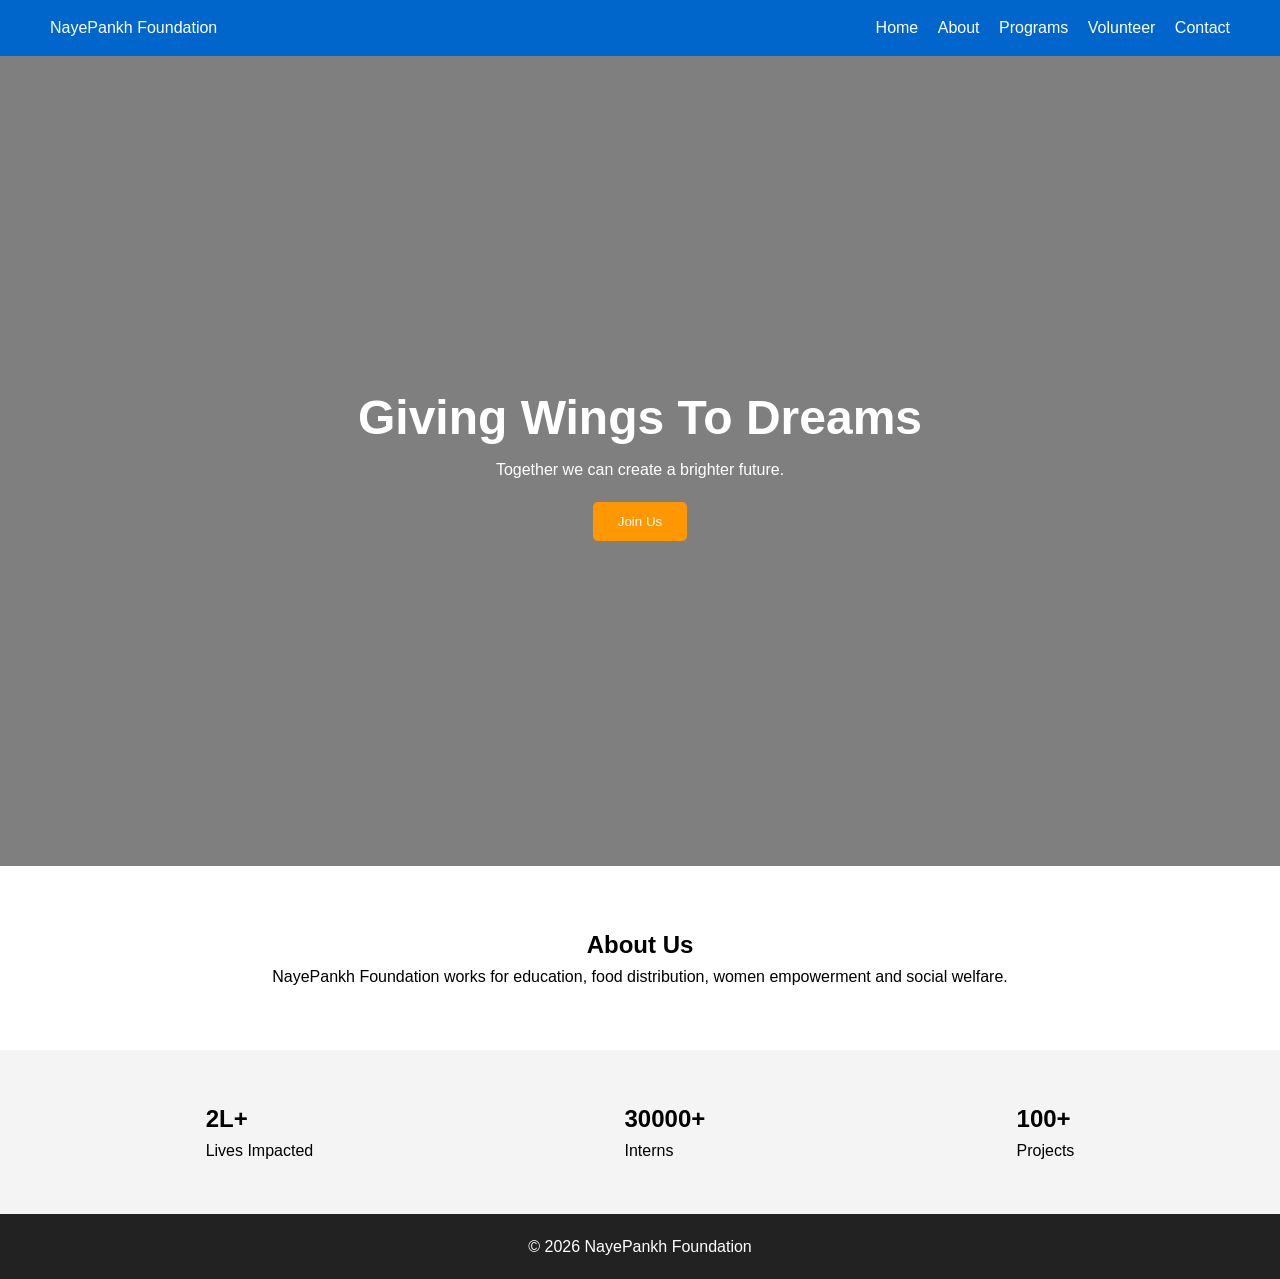
<file: index.html>
<!DOCTYPE html>
<html lang="en">
<head>
<meta charset="UTF-8">
<meta name="viewport" content="width=device-width, initial-scale=1.0">
<title>NayePankh Foundation</title>
<link rel="stylesheet" href="style.css">
</head>
<body>

<header>
<div class="logo">NayePankh Foundation</div>

<nav>
<a href="index.html">Home</a>
<a href="about.html">About</a>
<a href="programs.html">Programs</a>
<a href="volunteer.html">Volunteer</a>
<a href="contact.html">Contact</a>
</nav>
</header>

<section class="hero">
<h1>Giving Wings To Dreams</h1>
<p>Together we can create a brighter future.</p>
<button onclick="showMessage()">Join Us</button>
</section>

<section class="about">
<h2>About Us</h2>
<p>NayePankh Foundation works for education, food distribution, women empowerment and social welfare.</p>
</section>

<section class="stats">
<div>
<h2>2L+</h2>
<p>Lives Impacted</p>
</div>

<div>
<h2>30000+</h2>
<p>Interns</p>
</div>

<div>
<h2>100+</h2>
<p>Projects</p>
</div>
</section>

<footer>
<p>© 2026 NayePankh Foundation</p>
</footer>

<script src="script.js"></script>
</body>
  </html>
</file>
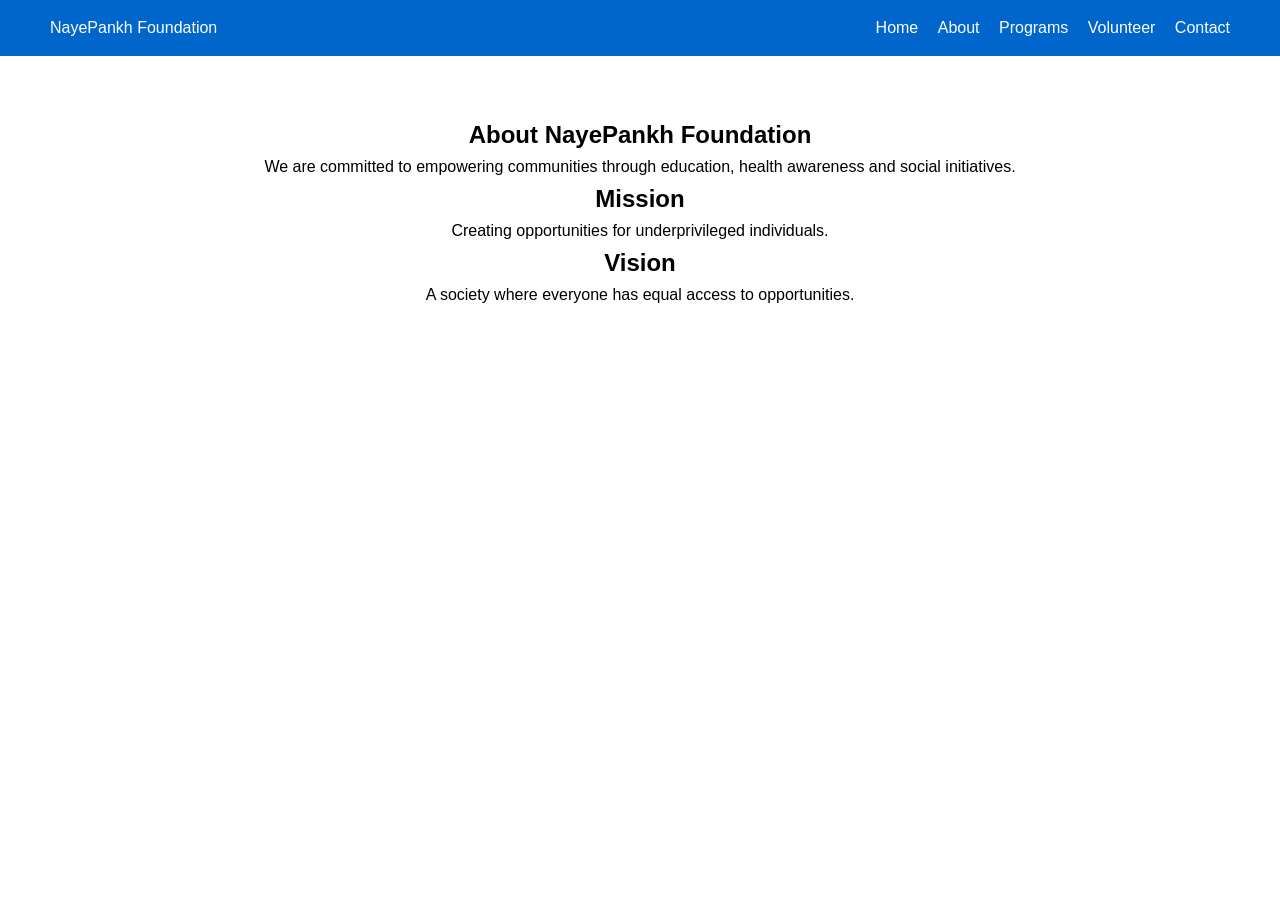
<file: about.html>
<!DOCTYPE html>
<html>
<head>
<title>About Us</title>
<link rel="stylesheet" href="style.css">
</head>
<body>

<header>
<div class="logo">NayePankh Foundation</div>
<nav>
<a href="index.html">Home</a>
<a href="about.html">About</a>
<a href="programs.html">Programs</a>
<a href="volunteer.html">Volunteer</a>
<a href="contact.html">Contact</a>
</nav>
</header>

<section class="about">
<h1>About NayePankh Foundation</h1>
<p>We are committed to empowering communities through education, health awareness and social initiatives.</p>

<h2>Mission</h2>
<p>Creating opportunities for underprivileged individuals.</p>

<h2>Vision</h2>
<p>A society where everyone has equal access to opportunities.</p>
</section>

</body>
</html>
</file>
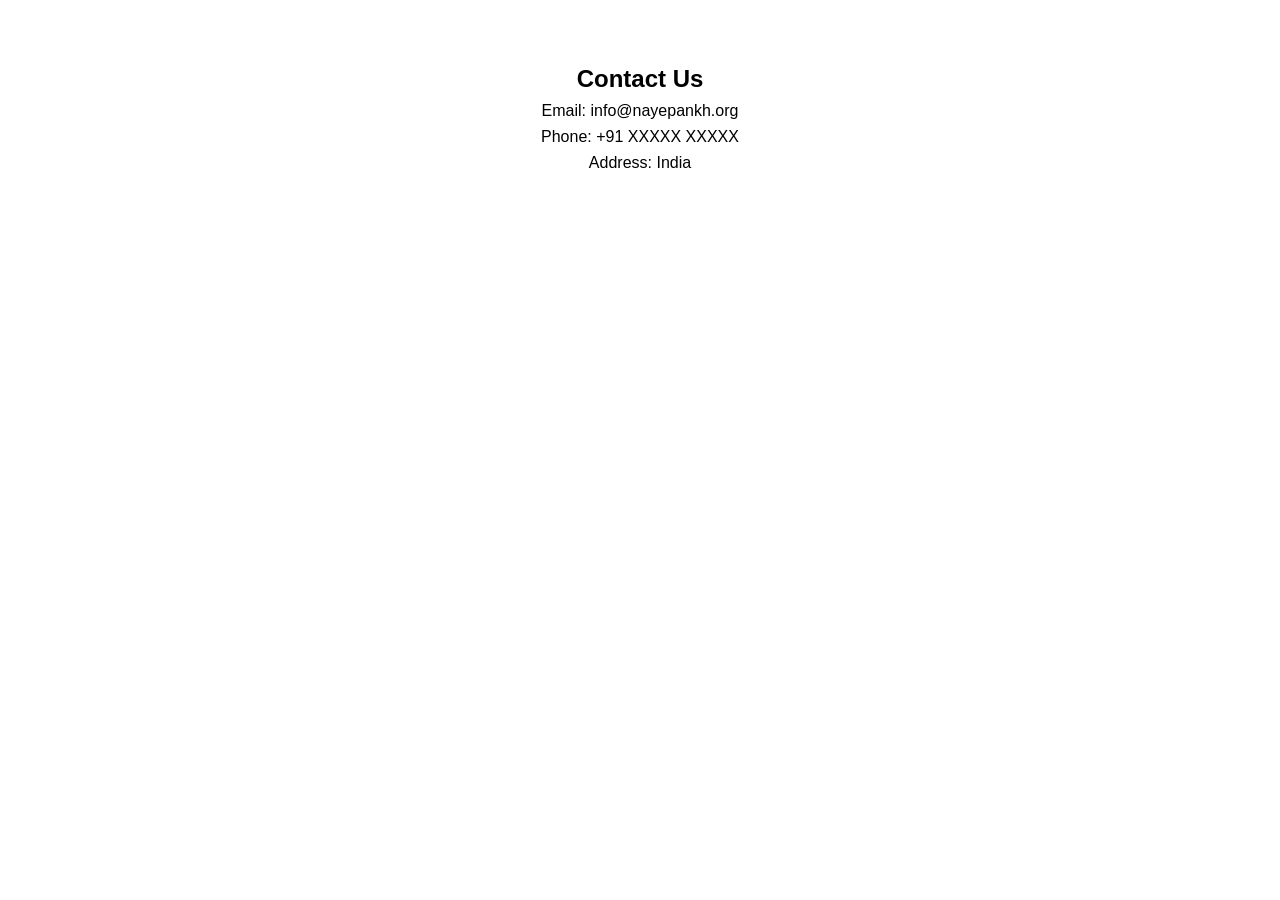
<file: contact.html>
<!DOCTYPE html>
<html>
<head>
<title>Contact</title>
<link rel="stylesheet" href="style.css">
</head>
<body>

<section class="about">
<h1>Contact Us</h1>

<p>Email: info@nayepankh.org</p>

<p>Phone: +91 XXXXX XXXXX</p>

<p>Address: India</p>

</section>

</body>
</html>
</file>
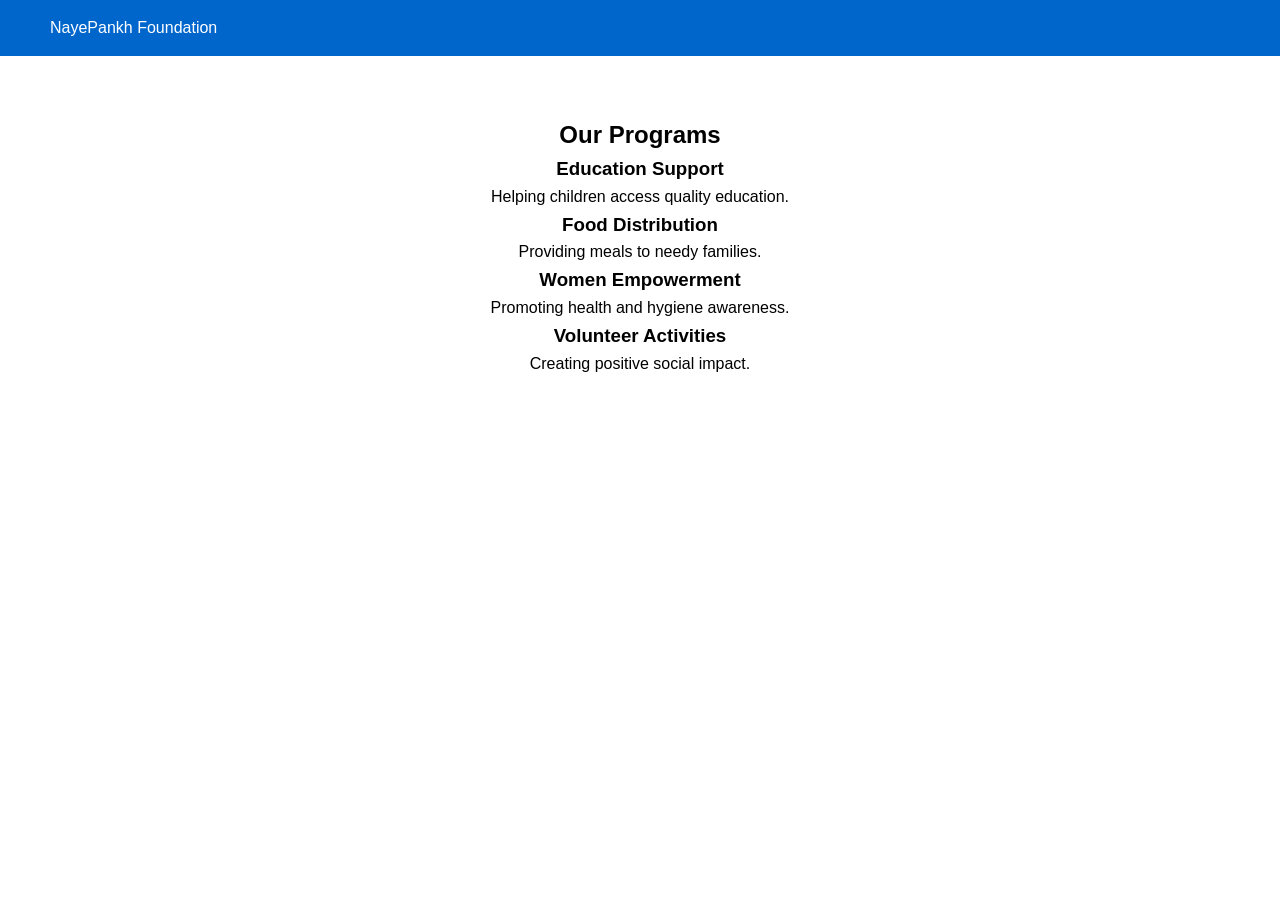
<file: programs.html>
<!DOCTYPE html>
<html>
<head>
<title>Programs</title>
<link rel="stylesheet" href="style.css">
</head>
<body>

<header>
<div class="logo">NayePankh Foundation</div>
</header>

<section class="about">
<h1>Our Programs</h1>

<h3>Education Support</h3>
<p>Helping children access quality education.</p>

<h3>Food Distribution</h3>
<p>Providing meals to needy families.</p>

<h3>Women Empowerment</h3>
<p>Promoting health and hygiene awareness.</p>

<h3>Volunteer Activities</h3>
<p>Creating positive social impact.</p>
</section>

</body>
</html>
</file>
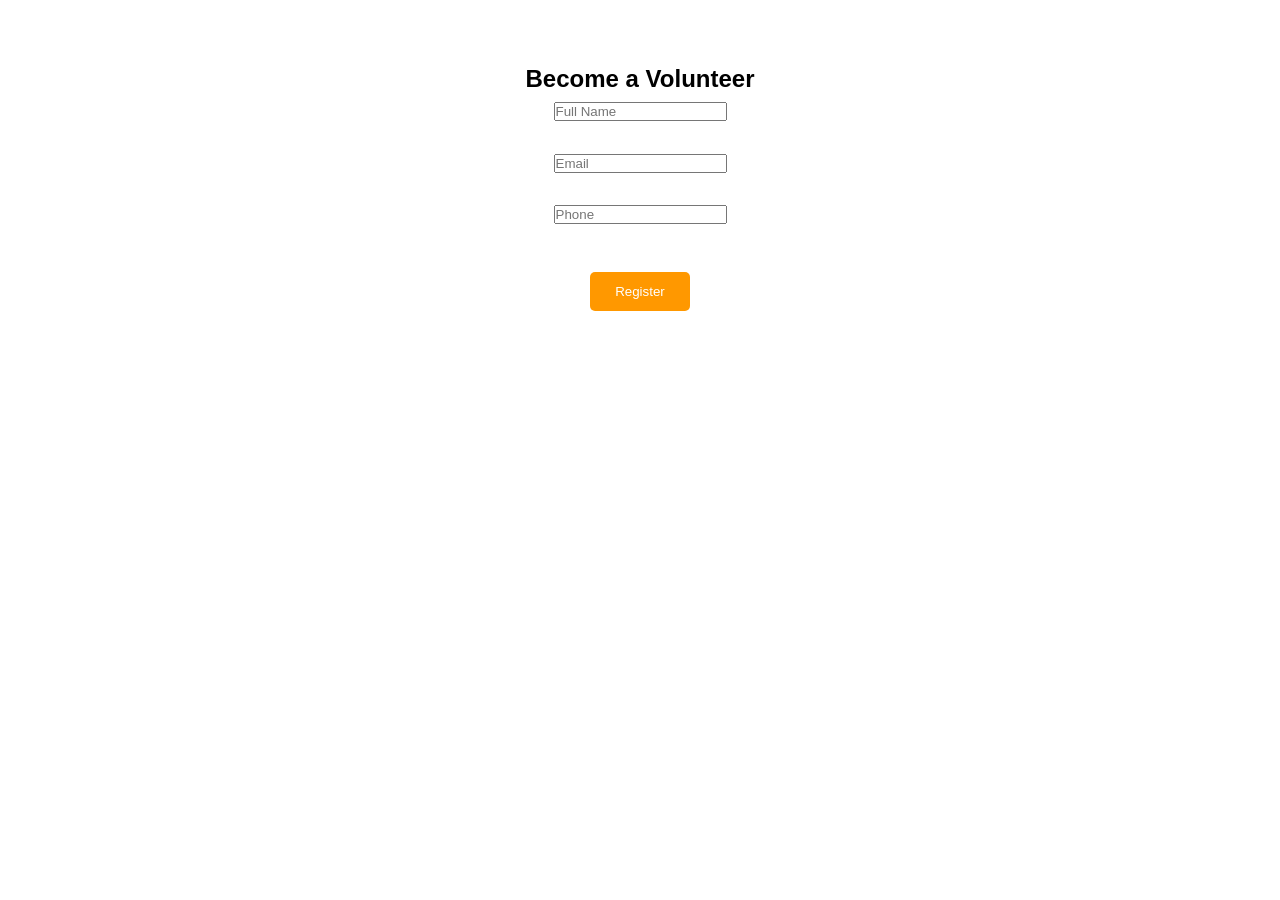
<file: volunteer.html>
<!DOCTYPE html>
<html>
<head>
<title>Volunteer</title>
<link rel="stylesheet" href="style.css">
</head>
<body>

<section class="about">
<h1>Become a Volunteer</h1>

<form>
<input type="text" placeholder="Full Name"><br><br>

<input type="email" placeholder="Email"><br><br>

<input type="tel" placeholder="Phone"><br><br>

<button type="submit">Register</button>
</form>

</section>

</body>
</html>
</file>
<file: style.css>
*{
margin:0;
padding:0;
box-sizing:border-box;
font-family:Arial,sans-serif;
}

body{
line-height:1.6;
}

header{
background:#0066cc;
color:white;
padding:15px 50px;
display:flex;
justify-content:space-between;
align-items:center;
}

nav a{
color:white;
text-decoration:none;
margin-left:15px;
}

.hero{
height:90vh;
background:linear-gradient(rgba(0,0,0,.5),rgba(0,0,0,.5)),
url('https://images.unsplash.com/photo-1517486808906-6ca8b3f04846');
background-size:cover;
background-position:center;
display:flex;
flex-direction:column;
justify-content:center;
align-items:center;
color:white;
text-align:center;
animation:fadeIn 2s;
}

.hero h1{
font-size:3rem;
}

button{
padding:12px 25px;
background:#ff9800;
border:none;
color:white;
cursor:pointer;
border-radius:5px;
margin-top:20px;
}

.about{
padding:60px 10%;
text-align:center;
}

.stats{
display:flex;
justify-content:space-around;
padding:50px;
background:#f4f4f4;
}

footer{
background:#222;
color:white;
text-align:center;
padding:20px;
}

@keyframes fadeIn{
from{
opacity:0;
transform:translateY(20px);
}
to{
opacity:1;
transform:translateY(0);
}
}

@media(max-width:768px){

header{
flex-direction:column;
}

.stats{
flex-direction:column;
text-align:center;
gap:20px;
}

.hero h1{
font-size:2rem;
}

}
</file>
